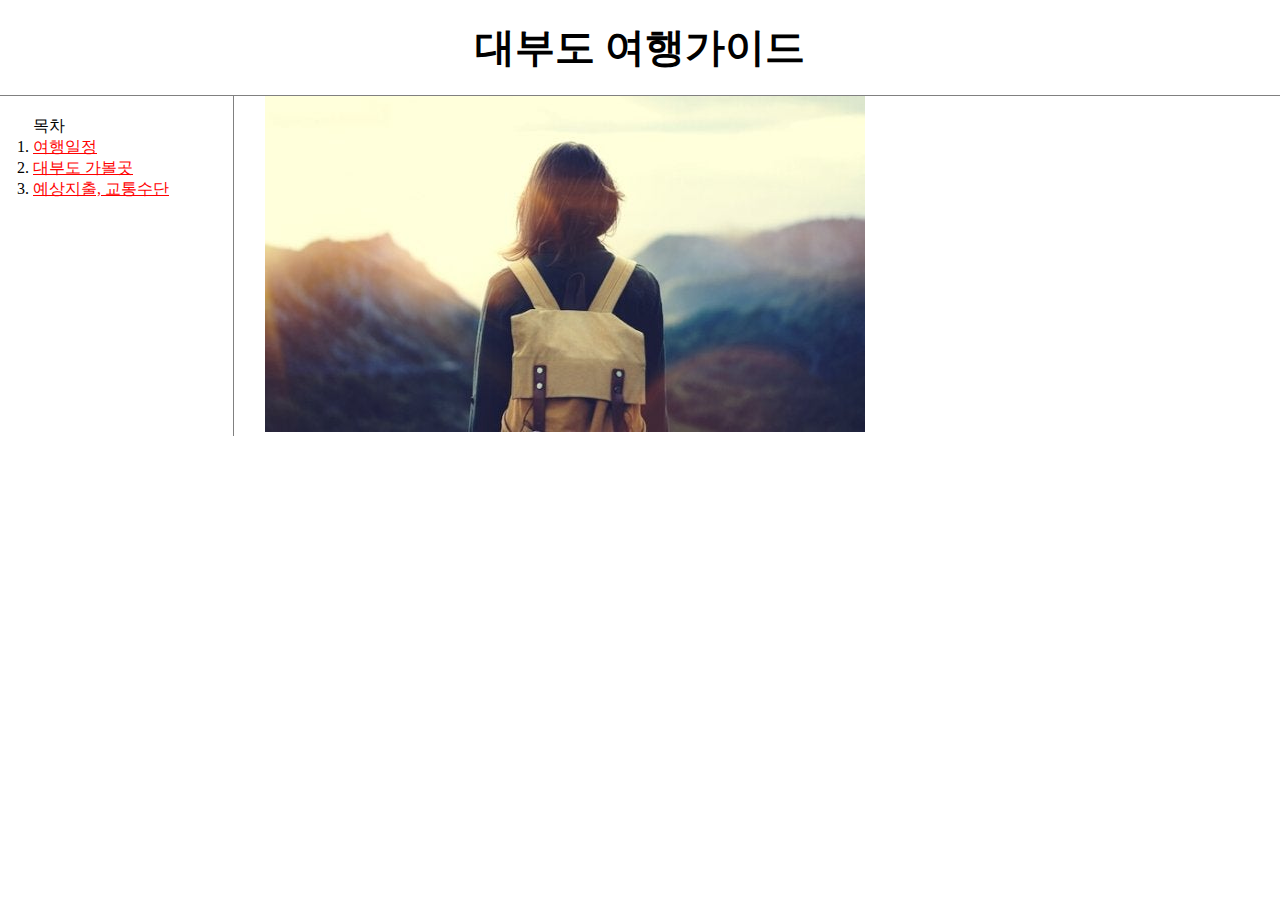
<file: index.html>
<!doctype html>
<html>
<head>
<title>대부도 여행가이드</title>
<meta charset="utf-8">
<!-- Global site tag (gtag.js) - Google Analytics -->
<script async src="https://www.googletagmanager.com/gtag/js?id=G-S6T9K4GVQD"></script>
<script>
  window.dataLayer = window.dataLayer || [];
  function gtag(){dataLayer.push(arguments);}
  gtag('js', new Date());

  gtag('config', 'G-S6T9K4GVQD');
</script>
<link rel="stylesheet" href="style.css">
</head>
<body>
  <h1><a href="index.html">대부도 여행가이드</a></h1>
<div id="grid">
<ol>
  목차
  <li><a href="1.html" class="saw">여행일정</a></li>
  <li><a href="2.html" class="saw">대부도 가볼곳</a></li>
  <li><a href="3.html" class="saw">예상지출, 교통수단</font></a></li>
</ol>
<div id="article">
<img src="travel.jpg">
<div id="disqus_thread"></div>
<script>
    /**
    *  RECOMMENDED CONFIGURATION VARIABLES: EDIT AND UNCOMMENT THE SECTION BELOW TO INSERT DYNAMIC VALUES FROM YOUR PLATFORM OR CMS.
    *  LEARN WHY DEFINING THESE VARIABLES IS IMPORTANT: https://disqus.com/admin/universalcode/#configuration-variables    */
    /*
    var disqus_config = function () {
    this.page.url = PAGE_URL;  // Replace PAGE_URL with your page's canonical URL variable
    this.page.identifier = PAGE_IDENTIFIER; // Replace PAGE_IDENTIFIER with your page's unique identifier variable
    };
    */
    (function() { // DON'T EDIT BELOW THIS LINE
    var d = document, s = d.createElement('script');
    s.src = 'https://daeboodo.disqus.com/embed.js';
    s.setAttribute('data-timestamp', +new Date());
    (d.head || d.body).appendChild(s);
    })();
</script>
<noscript>Please enable JavaScript to view the <a href="https://disqus.com/?ref_noscript">comments powered by Disqus.</a></noscript>
</div>
</div>
</body>
</html>
<!--<h1><a href="index.html"><font color="red">대부도 여행가이드</font></a></h1>-->
</file>
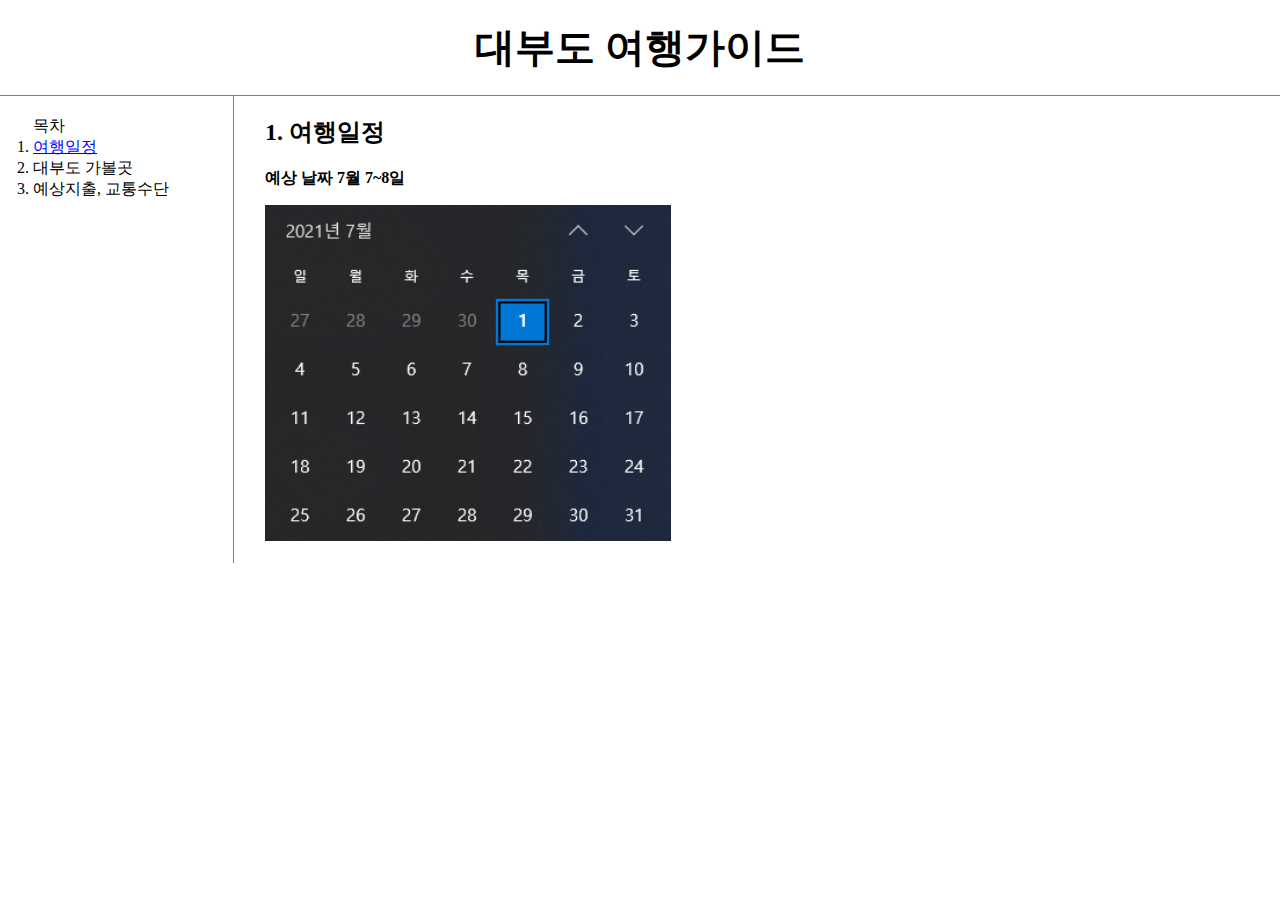
<file: 1.html>
<!doctype html>
<html>
<head>
<title>대부도 여행가이드</title>
<meta charset="utf-8">
<!-- Global site tag (gtag.js) - Google Analytics -->
<script async src="https://www.googletagmanager.com/gtag/js?id=G-S6T9K4GVQD"></script>
<script>
  window.dataLayer = window.dataLayer || [];
  function gtag(){dataLayer.push(arguments);}
  gtag('js', new Date());

  gtag('config', 'G-S6T9K4GVQD');
</script>
<link rel="stylesheet" href="style.css">
</head>
<body>
  <h1><a href="index.html">대부도 여행가이드</a></h1>
  <div id="grid">
<ol>
  목차
  <li><a href="1.html" id="active">여행일정</a></li>
  <li><a href="2.html">대부도 가볼곳</a></li>
  <li><a href="3.html">예상지출, 교통수단</a></li>
</ol>
<div id="article">
<h2>1. 여행일정</h2>
<p><strong>예상 날짜 7월 7~8일</strong></p>
<img src="7월 달력.png" width="40%"><br><br>
</div>
</div>
</body>
</html>
</file>
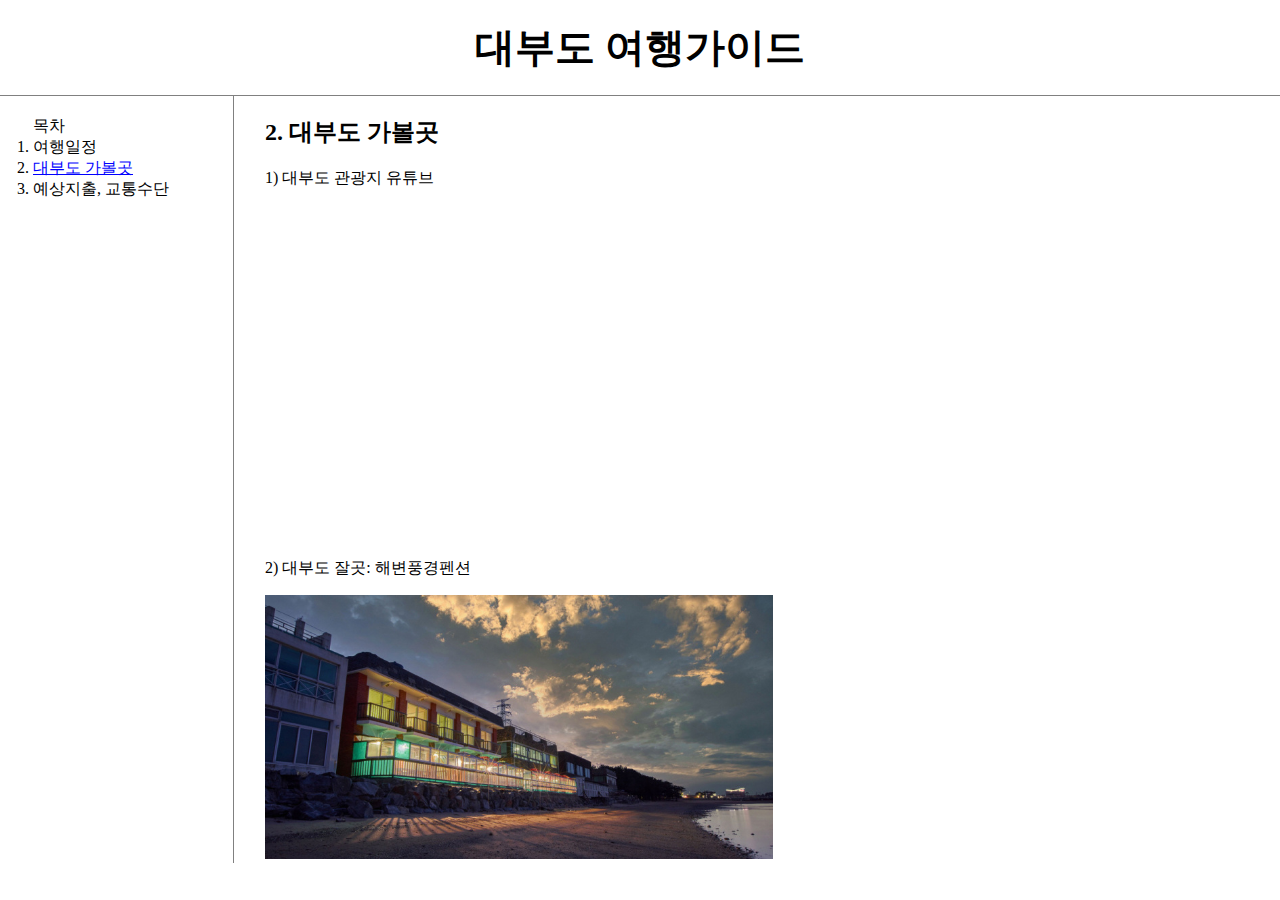
<file: 2.html>
<!doctype html>
<head>
<head>
<title>대부도 여행가이드 > 대부도 가볼곳</title>
<meta charset="utf-8">
<!-- Global site tag (gtag.js) - Google Analytics -->
<script async src="https://www.googletagmanager.com/gtag/js?id=G-S6T9K4GVQD"></script>
<script>
  window.dataLayer = window.dataLayer || [];
  function gtag(){dataLayer.push(arguments);}
  gtag('js', new Date());

  gtag('config', 'G-S6T9K4GVQD');
</script>
<link rel="stylesheet" href="style.css">
</head>
<body>
  <h1><a href="index.html" >대부도 여행가이드</a></h1>
<div id="grid">
<ol>
  목차
  <li><a href="1.html">여행일정</a></li>
  <li><a href="2.html" id="active">대부도 가볼곳</a></li>
  <li><a href="3.html">예상지출, 교통수단</a></li>
</ol>
  <div id="article">
<h2>2. 대부도 가볼곳</h2>
<p><a href="https://www.youtube.com/watch?v=iFq8VXajdus"
  target ="_blank" title="대부도 가볼만한 8곳">1) 대부도 관광지 유튜브</a></p>
<iframe width="560" height="315" src="https://www.youtube.com/embed/iFq8VXajdus"
 title="YouTube video player" frameborder="0" allow="accelerometer; autoplay;
 clipboard-write; encrypted-media; gyroscope; picture-in-picture"
 allowfullscreen></iframe><br><br>
<p><a href="https://map.naver.com/v5/search/%EB%8C%80%EB%B6%80%EB%8F%84%20%ED%8E%9C%EC%85%98/place/13439487?c=14089146.3094777,4475147.8501472,13,0,0,0,dh&placePath=%3Fentry=pbl%26fbm=0%26from=nx%26fromNxList=true%26ie=utf8%26query=%EB%8C%80%EB%B6%80%EB%8F%84%2B%ED%8E%9C%EC%85%98%26sm=top_hty%26where=nexearch&placeSearchOption=entry=pbl%26fbm=0%26fromNxList=true%26ie=utf8%26npay=true%26pay=true%26query=%EB%8C%80%EB%B6%80%EB%8F%84%2B%ED%8E%9C%EC%85%98%26sm=top_hty%26where=nexearch
  target ="_blank" title="해변풍경펜션"> 2) 대부도 잘곳: 해변풍경펜션</a></p>
 <img src="해변풍경펜션.jfif" width="50%">
  </div>
</div>
 </body>
 </html>
</file>
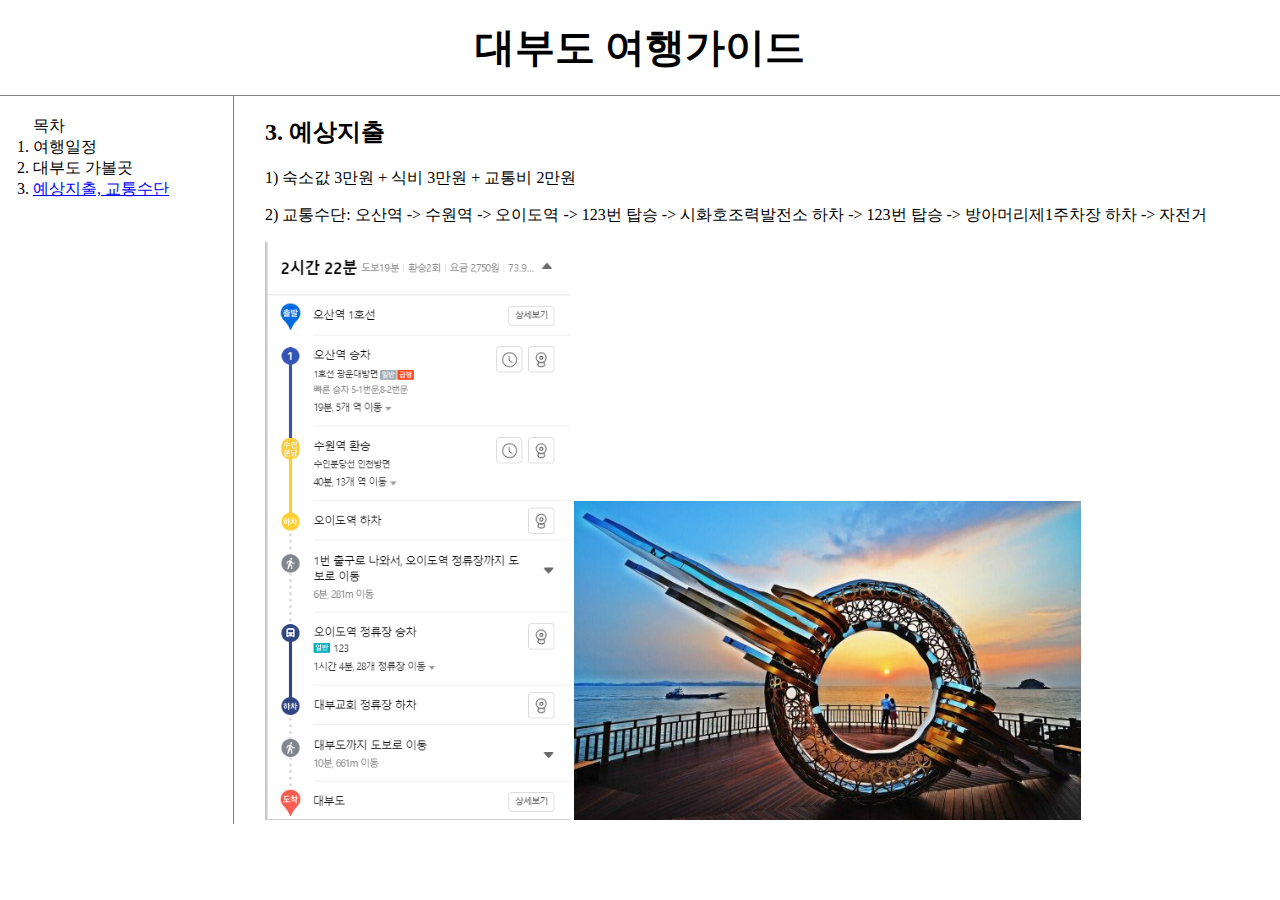
<file: 3.html>
<!doctype html>
<html>
<head>
<title>대부도 여행가이드 > 예상지</title>
<meta charset="utf-8">
<!-- Global site tag (gtag.js) - Google Analytics -->
<script async src="https://www.googletagmanager.com/gtag/js?id=G-S6T9K4GVQD"></script>
<script>
  window.dataLayer = window.dataLayer || [];
  function gtag(){dataLayer.push(arguments);}
  gtag('js', new Date());

  gtag('config', 'G-S6T9K4GVQD');
</script>
<link rel="stylesheet" href="style.css">
</head>
<body>
<h1><a href="index.html">대부도 여행가이드</a></h1>
<div id ="grid">
<ol>
  목차
  <li><a href="1.html">여행일정</a></li>
  <li><a href="2.html">대부도 가볼곳</a></li>
  <li><a href="3.html" id="active" >예상지출, 교통수단</a></li>
</ol>
<div id ="article">
<h2>3. 예상지출</h2>
<p>1) 숙소값 3만원 + 식비 3만원 + 교통비 2만원</p>
<p>2) 교통수단: 오산역 -> 수원역 -> 오이도역 -> 123번 탑승
  -> 시화호조력발전소 하차 -> 123번 탑승 -> 방아머리제1주차장 하차
   -> 자전거</p>
<img src="교통사진.png" width="30%">
<img src="대부도 동그라미.jpg" width="50%">

<!--Start of Tawk.to Script-->
<script type="text/javascript">
var Tawk_API=Tawk_API||{}, Tawk_LoadStart=new Date();
(function(){
var s1=document.createElement("script"),s0=document.getElementsByTagName("script")[0];
s1.async=true;
s1.src='https://embed.tawk.to/60ddcf9065b7290ac638e961/1f9h75jf4';
s1.charset='UTF-8';
s1.setAttribute('crossorigin','*');
s0.parentNode.insertBefore(s1,s0);
})();
</script>
<!--End of Tawk.to Script-->
</div>
</div>
</body>
</html>
</file>
<file: style.css>
a{
  color:black; text-decoration: none;
}
.saw {
  color:red; text-decoration: underline;
}
h1{
  font-size:250%; text-align: center;
   border-bottom: 1px solid gray;
    margin:0;
    padding:20px;
}
#grid{
  display:grid;
  grid-template-columns: 250px 1fr;
}
#grid ol{
  padding-left:33px;
}
#grid #article{
padding-left:15px;
}
ol{
  border-right:1px solid gray;
  width:180px;
  margin:0;
  padding:20px;
}
body{
  margin:0;
}
@media(max-width:800px){
  #grid{
    display: block;
  }
  ol{
    border-right:none;
  }
  h1{
  border-bottom: none;
  }
}
#active{
  color:blue;
  text-decoration: underline;
}
</file>
